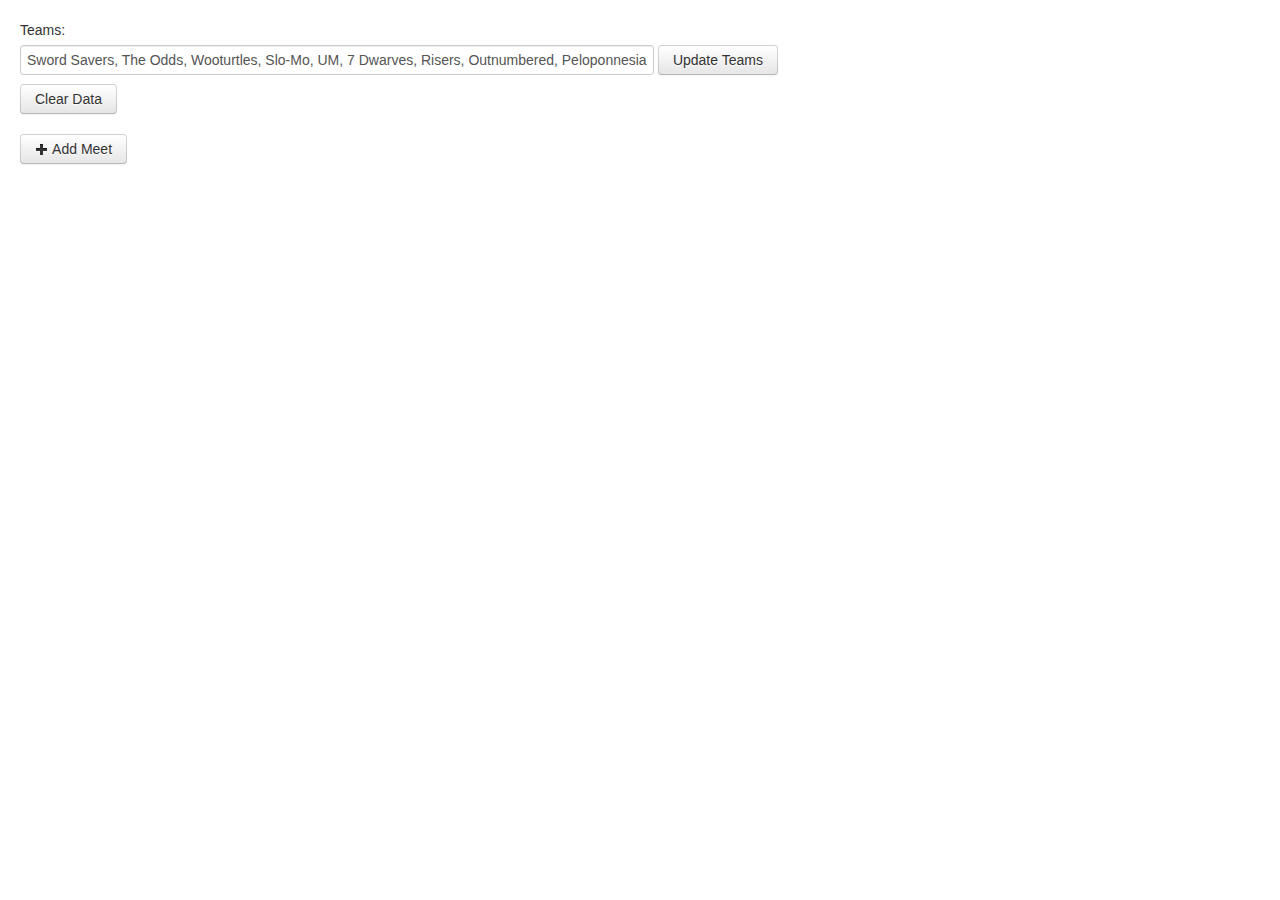
<file: index.html>
<!doctype html>
<html>
	<head>
	  <title>BQ Round Robin Generator</title>
	  <link rel="stylesheet" type="text/css" href="bootstrap/css/bootstrap.css">
	  <link rel="stylesheet" type="text/css" href="css/generator.css">

	  <script src="https://ajax.googleapis.com/ajax/libs/jquery/1.8.2/jquery.js"></script>
	  <script src="underscore.js"></script>
	  <script src="backbone-0.3.3.js"></script>
	  <script src="backbone-localstorage.js"></script>
	  <script src="combo_collection.js"></script>
	  <script src="team.js"></script>
	  <script src="meet_model.js"></script>
	  <script src="meet_view.js"></script>
	  <!--script src="generator_worker.js"></script-->
	  <script src="app_view.js"></script>
	  <script src="bootstrap/js/bootstrap.js"></script>
    <script>
      $(document).ready(function() {
        $('#round-robin-app').prepend('<div class="alert alert-info">Generating all possible team combinations, please wait.</div>');
        window.onerror = function(msg, url, line) {
        	$('.alert.alert-info').remove();
        	$('#round-robin-app').prepend('<div class="alert alert-error">Error: ' + msg + '<br>' + url + ', line ' + line + '</div>');
        }
        _.defer(function() {
          window.App = new AppView();
          $('.alert.alert-info').remove();
        });
      });
    </script>
	</head>

	<body id="round-robin-app">
		<label for="teams">Teams: </label>
		<input id="teams" type="text" style="width: 50%" /> <button id="updateTeams" class="btn" style="vertical-align: top">Update Teams</button><br>
		<button id="clear_data" class="btn">Clear Data</button><br><br>
		<div id="meets"></div>
		<a id="create_meet" class="btn"><i class="icon-plus"></i> Add Meet</a>
	</body>
</html>
</file>
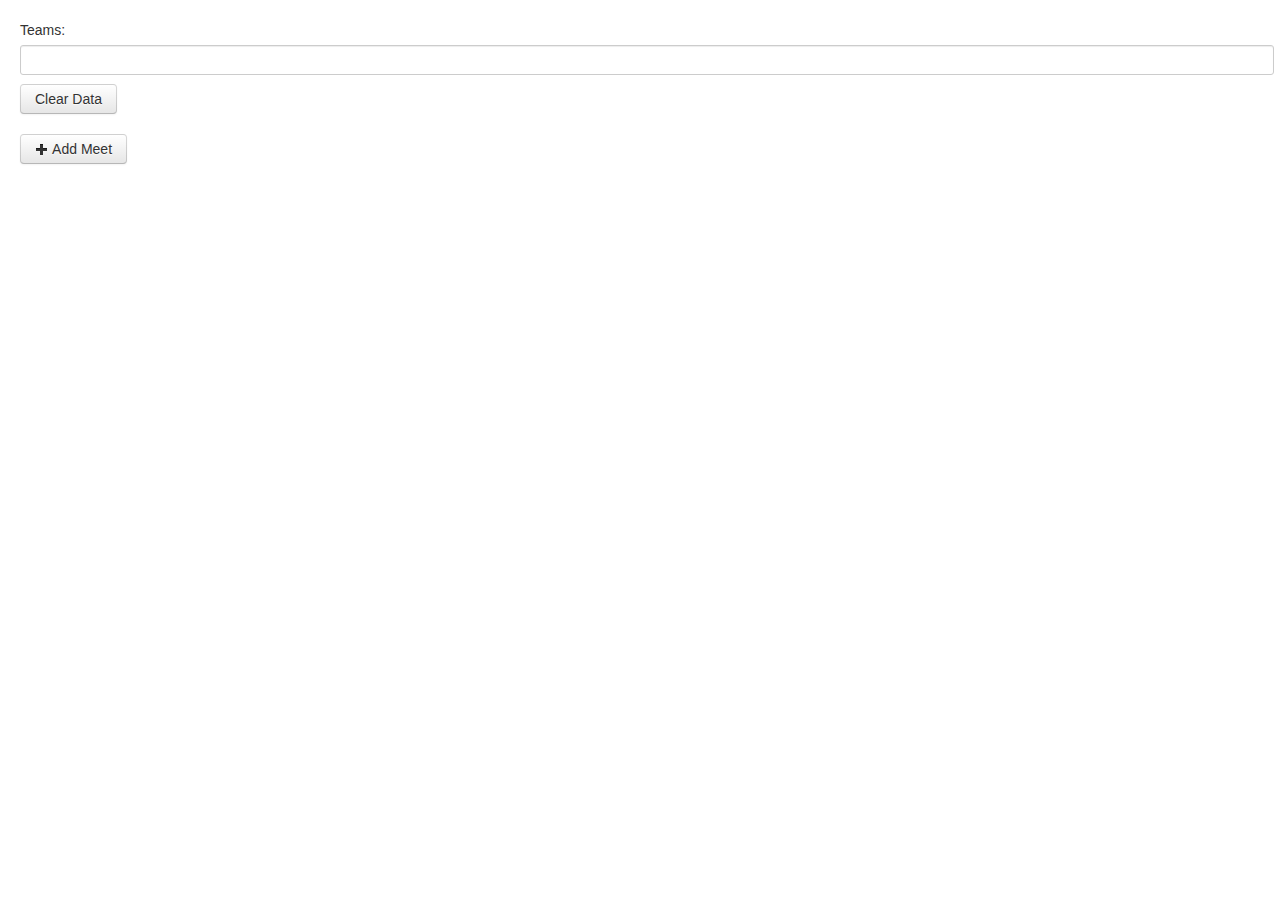
<file: Generator.html>
<!doctype html>
<html>
	<head>
	  <title>BQ Round Robin Generator</title>
	  <link rel="stylesheet" type="text/css" href="bootstrap/css/bootstrap.css">
	  <link rel="stylesheet" type="text/css" href="css/generator.css">

	  <script src="https://ajax.googleapis.com/ajax/libs/jquery/1.8.2/jquery.js"></script>
	  <script src="underscore.js"></script>
	  <script src="backbone-0.3.3.js"></script>
	  <script src="backbone-localstorage.js"></script>
	  <script src="RoundRobinGenerator3.js"></script>
	  <script src="meet_model.js"></script>
	  <script src="meet_view.js"></script>
	  <script src="app_view.js"></script>
	  <script src="bootstrap/js/bootstrap.js"></script>
	</head>

	<body id="round-robin-app">
		<label for="teams">Teams: </label>
		<input id="teams" type="text" style="width: 100%" /><br>
		<button id="clear_data" class="btn">Clear Data</button><br><br>
		<div id="meets"></div>
		<a id="create_meet" class="btn"><i class="icon-plus"></i> Add Meet</a>
	</body>
</html>
</file>
<file: css/generator.css>
body {
  margin: 20px;
}
table {
  width: auto !important
}
.round-robin td:empty {
  background-color: #ddd;
  height: 1px;
}
.competition td,
.competition th {
  min-width: 100px;
}
.competition .competing-self {
  background-color: #ddd !important;
}
</file>
